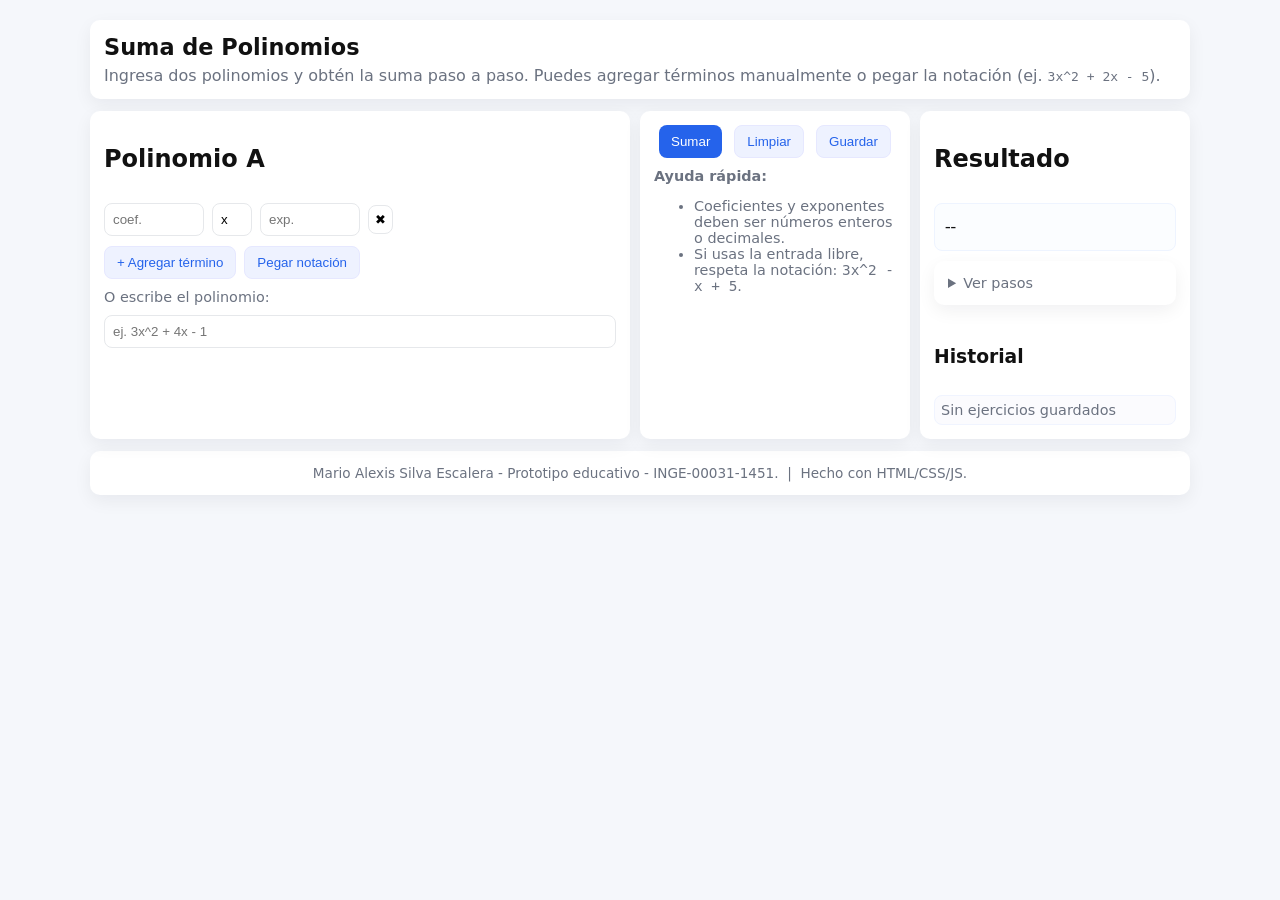
<file: index.html>
<!doctype html>
<html lang="es">

<head>
    <meta charset="utf-8" />
    <meta name="viewport" content="width=device-width,initial-scale=1" />
    <title>Suma de Polinomios — Prototipo</title>
    <link rel="stylesheet" href="css/styles.css">
</head>

<body>
    <div class="page">
        <header class="header card">
            <div>
                <h1>Suma de Polinomios</h1>
                <p class="lead">Ingresa dos polinomios y obtén la suma paso a paso. Puedes agregar términos manualmente
                    o pegar la notación (ej. <code>3x^2 + 2x - 5</code>).</p>
            </div>
        </header>

        <main class="container">
            <section class="card column">
                <h2>Polinomio A</h2>
                <div id="termsA" class="terms"></div>
                <div class="row">
                    <button id="addTermA" class="btn ghost">+ Agregar término</button>
                    <button id="pasteA" class="btn ghost">Pegar notación</button>
                </div>
                <label class="small">O escribe el polinomio:</label>
                <input id="textA" class="input" type="text" placeholder="ej. 3x^2 + 4x - 1" aria-label="Polinomio A" />
            </section>

            <section class="card column center">
                <div class="controls">
                    <button id="sumBtn" class="btn primary">Sumar</button>
                    <button id="clearBtn" class="btn ghost">Limpiar</button>
                    <button id="saveBtn" class="btn ghost">Guardar</button>
                </div>
                <div class="help small">
                    <strong>Ayuda rápida:</strong>
                    <ul>
                        <li>Coeficientes y exponentes deben ser números enteros o decimales.</li>
                        <li>Si usas la entrada libre, respeta la notación: <code>3x^2 - x + 5</code>.</li>
                    </ul>
                </div>
            </section>

            <aside class="card column">
                <h2>Resultado</h2>
                <div id="result" class="result" role="status" aria-live="polite">--</div>

                <details id="stepsBox" class="card small">
                    <summary>Ver pasos</summary>
                    <div id="steps" class="steps">--</div>
                </details>

                <h3>Historial</h3>
                <div id="history" class="history small">Sin ejercicios guardados</div>
            </aside>
        </main>

        <footer class="footer small card">
            Mario Alexis Silva Escalera - Prototipo educativo - INGE-00031-1451. &nbsp;|&nbsp; Hecho con HTML/CSS/JS.
        </footer>
    </div>

    <script src="js/parser.js"></script>
    <script src="js/engine.js"></script>
    <script src="js/formatter.js"></script>
    <script src="js/storage.js"></script>
    <script src="js/ui.js"></script>
</body>

</html>
</file>
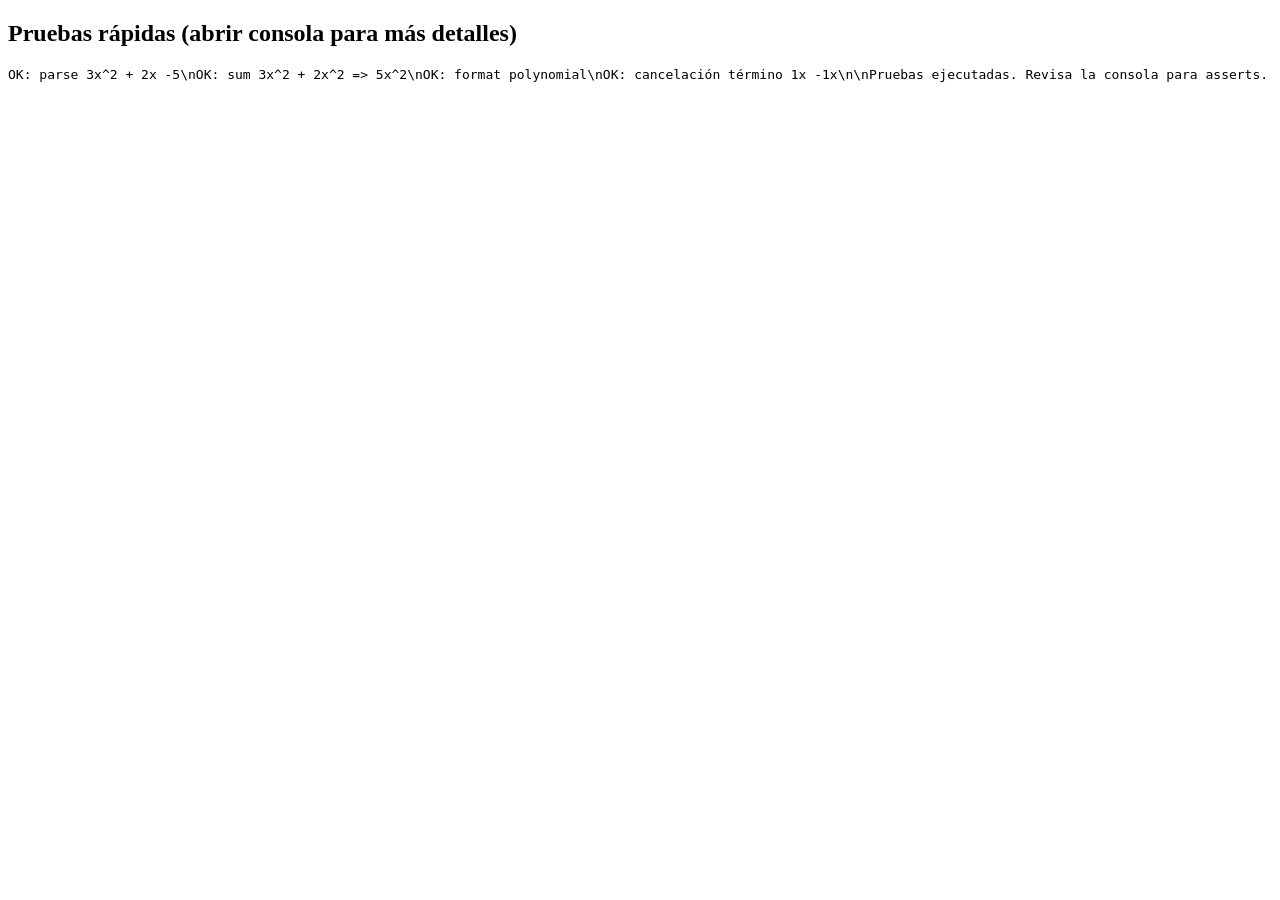
<file: tests/tests.html>
<!doctype html>
<html>

<head>
    <meta charset="utf-8">
    <title>Tests - Polynomials</title>
</head>

<body>
    <h2>Pruebas rápidas (abrir consola para más detalles)</h2>
    <pre id="out"></pre>
    <script src="../js/parser.js"></script>
    <script src="../js/engine.js"></script>
    <script src="../js/formatter.js"></script>
    <script>
        const out = document.getElementById('out')
        function assert(cond, msg) { out.textContent += (cond ? 'OK: ' : 'FAIL: ') + msg + '\\n'; console.assert(cond, msg) }

        try {
            const p1 = PolyParser.parsePolynomial('3x^2 + 2x -5')
            assert(JSON.stringify(p1) === JSON.stringify([{ coef: 3, exp: 2 }, { coef: 2, exp: 1 }, { coef: -5, exp: 0 }]), 'parse 3x^2 + 2x -5')

            const sum1 = PolyEngine.addPolynomials([{ coef: 3, exp: 2 }], [{ coef: 2, exp: 2 }])
            assert(JSON.stringify(sum1) === JSON.stringify([{ exp: 2, coef: 5 }]), 'sum 3x^2 + 2x^2 => 5x^2')

            const f = PolyFormatter.formatPolynomial([{ exp: 2, coef: 3 }, { exp: 1, coef: 2 }, { exp: 0, coef: -5 }])
            assert(f === '3x^2 +2x -5', 'format polynomial')

            // cancelación
            const cancel = PolyEngine.addPolynomials([{ coef: 1, exp: 1 }], [{ coef: -1, exp: 1 }])
            assert(cancel.length === 0 || PolyFormatter.formatPolynomial(cancel) === '0', 'cancelación término 1x -1x')

            out.textContent += '\\nPruebas ejecutadas. Revisa la consola para asserts.'
        } catch (e) {
            out.textContent += 'ERROR: ' + e.message
        }
    </script>
</body>

</html>
</file>
<file: css/styles.css>
:root{
  --bg:#f5f7fb;
  --card:#ffffff;
  --accent:#2563eb;
  --muted:#6b7280;
  --danger:#dc2626;
  --radius:10px;
  --shadow: 0 6px 18px rgba(15,23,42,0.06);
  --max-width:1100px;
}
*{box-sizing:border-box}
body{font-family:Inter,system-ui,Arial,Helvetica,sans-serif;background:var(--bg);color:#111;margin:0;padding:20px;display:flex;justify-content:center}
.page{width:100%;max-width:var(--max-width)}
.card{background:var(--card);border-radius:var(--radius);padding:14px;box-shadow:var(--shadow);margin-bottom:12px}
.header{display:flex;gap:16px;align-items:center;margin-bottom:12px}
.header h1{margin:0;font-size:1.4rem}
.lead{margin:6px 0 0;color:var(--muted)}
.container{display:grid;grid-template-columns:2fr 1fr 1fr;gap:10px}
.column{display:flex;flex-direction:column;gap:10px}
.terms{display:flex;flex-direction:column;gap:8px}
.term{display:flex;gap:8px;align-items:center}
.input, .term input{padding:8px;border-radius:8px;border:1px solid #e6e8eb;width:100%}
.term input[type="text"]{width:100px}
.term .del{background:#fff;border:1px solid #e6e8eb;padding:6px;border-radius:8px;cursor:pointer}
.row{display:flex;gap:8px;align-items:center}
.controls{display:flex;flex-direction: row; gap:12px}
.btn{padding:8px 12px;border-radius:8px;border:0;cursor:pointer}
.btn.ghost{background:#eef2ff;color:var(--accent);border:1px solid #e6e8ff}
.btn.primary{background:var(--accent);color:#fff}
.small{font-size:0.9rem;color:var(--muted)}
.center{display:flex;flex-direction:column;justify-content:top;align-items:center}
.result{font-family:Georgia,serif;font-size:1.05rem;padding:10px;border-radius:8px;background:#fbfdff;border:1px solid #eef4ff;min-height:48px;display:flex;align-items:center}
.steps{white-space:pre-wrap}
.history{max-height:240px;overflow:auto;border-radius:8px;padding:6px;background:#fbfbfe;border:1px solid #f0f4ff}
.footer{text-align:center;font-size:0.85rem}
@media(max-width:1000px){
  .container{grid-template-columns:1fr;gap:10px}
}
</file>
